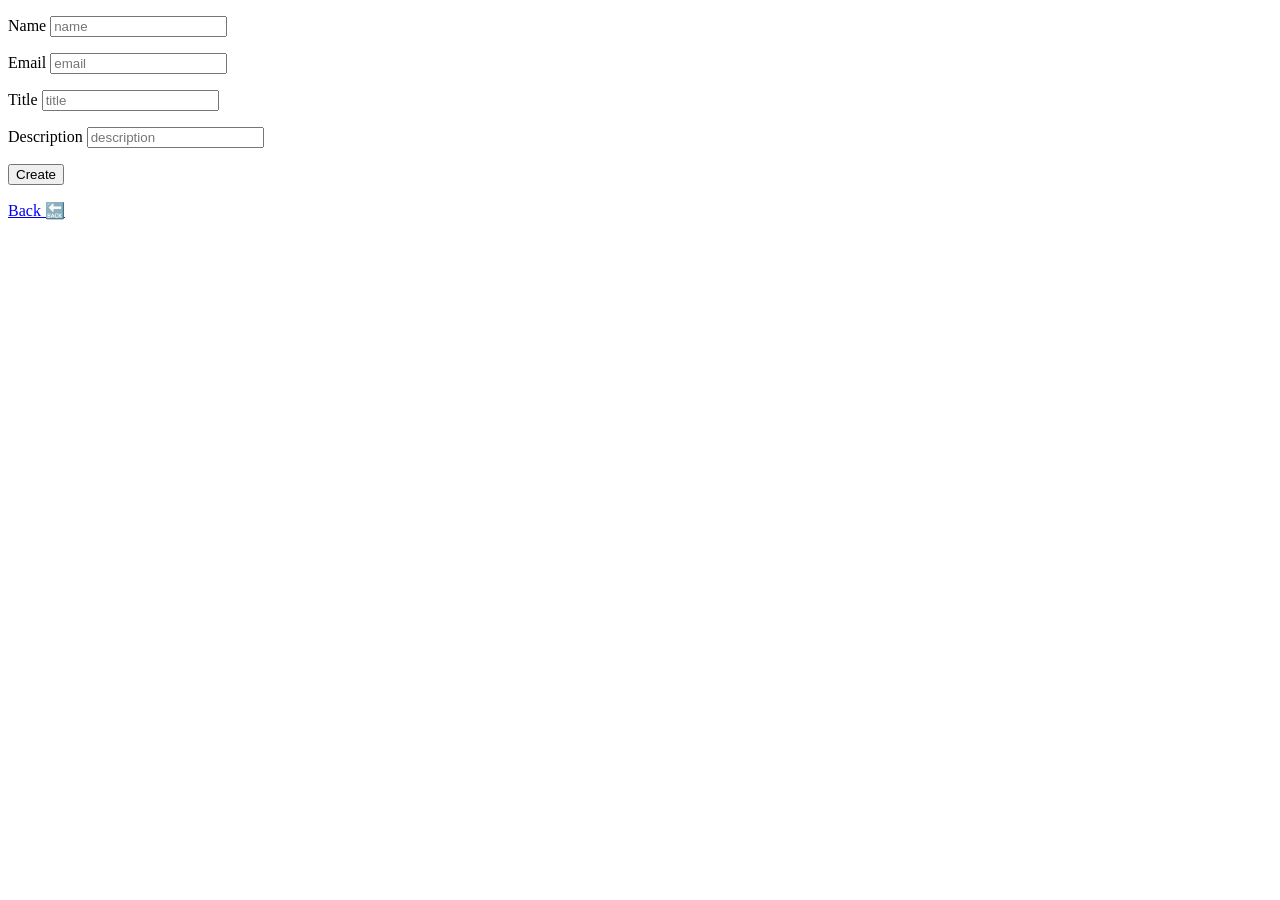
<file: templates/create.html>
<!DOCTYPE html>
<html lang="en">
<head>
    <meta charset="UTF-8">
    <meta http-equiv="X-UA-Compatible" content="IE=edge">
    <meta name="viewport" content="width=device-width, initial-scale=1.0">
    <title>Document</title>
</head>
<body>
    <form method="post">
        <p>
            <label for="name">Name</label>
            <input type="text" name="Enter your name:" placeholder="name"></input>
        </p>
        <p>
            <label for="email">Email</label>
            <input type="text" name="email" placeholder="email"></input>
        </p>
        <p>
            <label for="title">Title</label>
            <input type="text" name="title" placeholder="title"></input>
        </p>
        <p>
            <label for="description">Description</label>
            <input type="text" name="description" placeholder="description"></input>
        </p>
        
        <p>
            <button type="sumbit">Create</button>
        </p>
        <p><a href="/">Back 🔙</a></p>
    </form>

</body>
</html>
</file>
